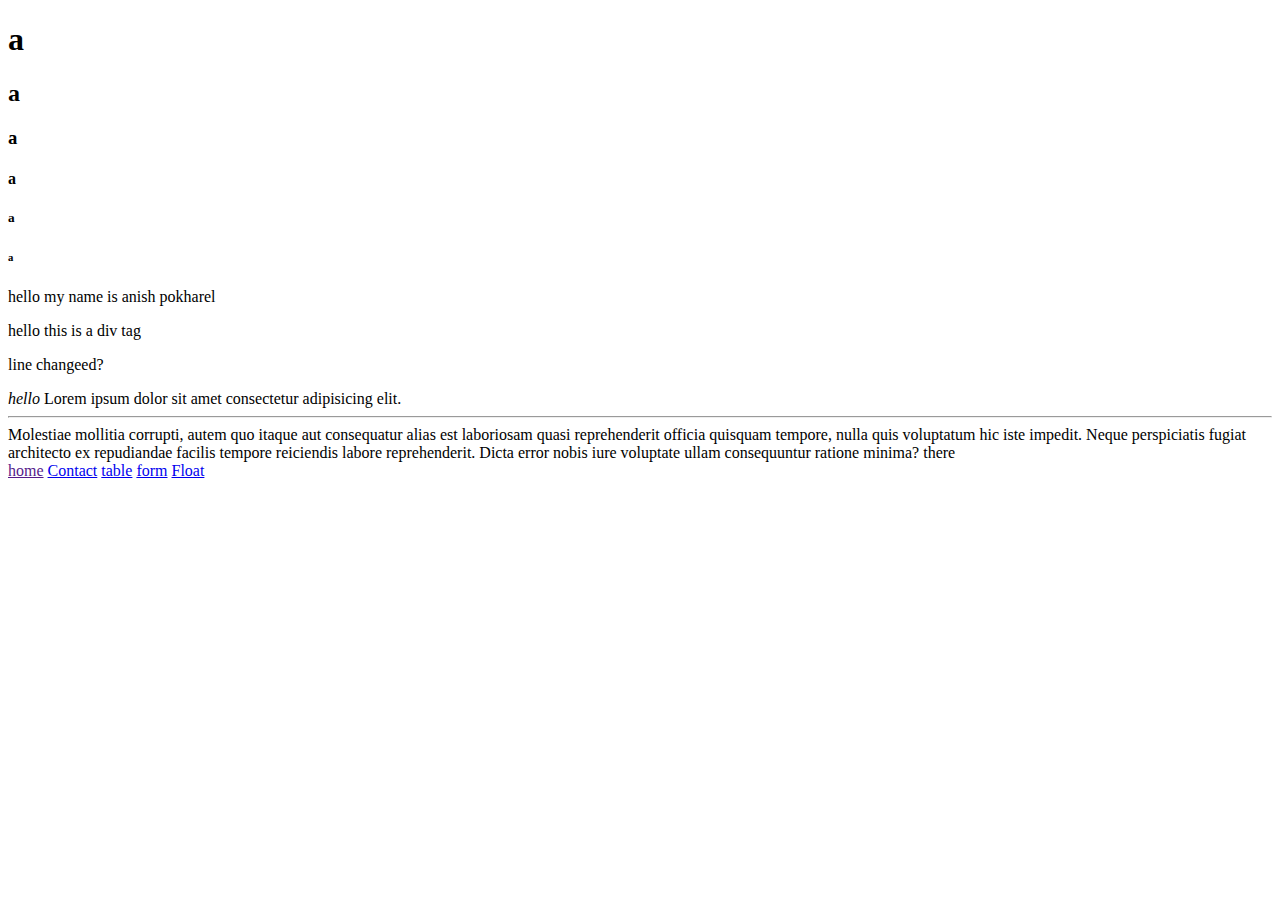
<file: index.html>
<!DOCTYPE html>
<html lang="en">

<head>
    <meta charset="UTF-8">
    <meta name="viewport" content="width=device-width, initial-scale=1.0">
    <title>Wt Class</title>
</head>

<body>
    <h1>a</h1>
    <h2>a</h2>
    <h3>a</h3>
    <h4>a</h4>
    <h5>a</h5>
    <h6>a</h6>
    <p>hello my name is anish pokharel </p>
    <div>
        hello this is a div tag
        <p>line changeed?

        </p>
        <span>
           <em>hello</em> </span>
           Lorem ipsum dolor sit amet consectetur adipisicing elit.    <br>
           <hr>
            Molestiae mollitia corrupti, autem quo itaque aut consequatur alias est laboriosam quasi reprehenderit officia quisquam tempore, nulla quis voluptatum hic iste impedit. Neque perspiciatis fugiat architecto ex repudiandae facilis tempore reiciendis labore reprehenderit. Dicta error nobis iure voluptate ullam consequuntur ratione minima?
        <span>there</span>
    </div>
    <a href="">home</a>
  <a href="contact.html">Contact</a>
  <a href="table.html">table</a>
  <a href="form.html">form</a>
  <a href="float.html">Float</a>

</body>

</html>
</file>
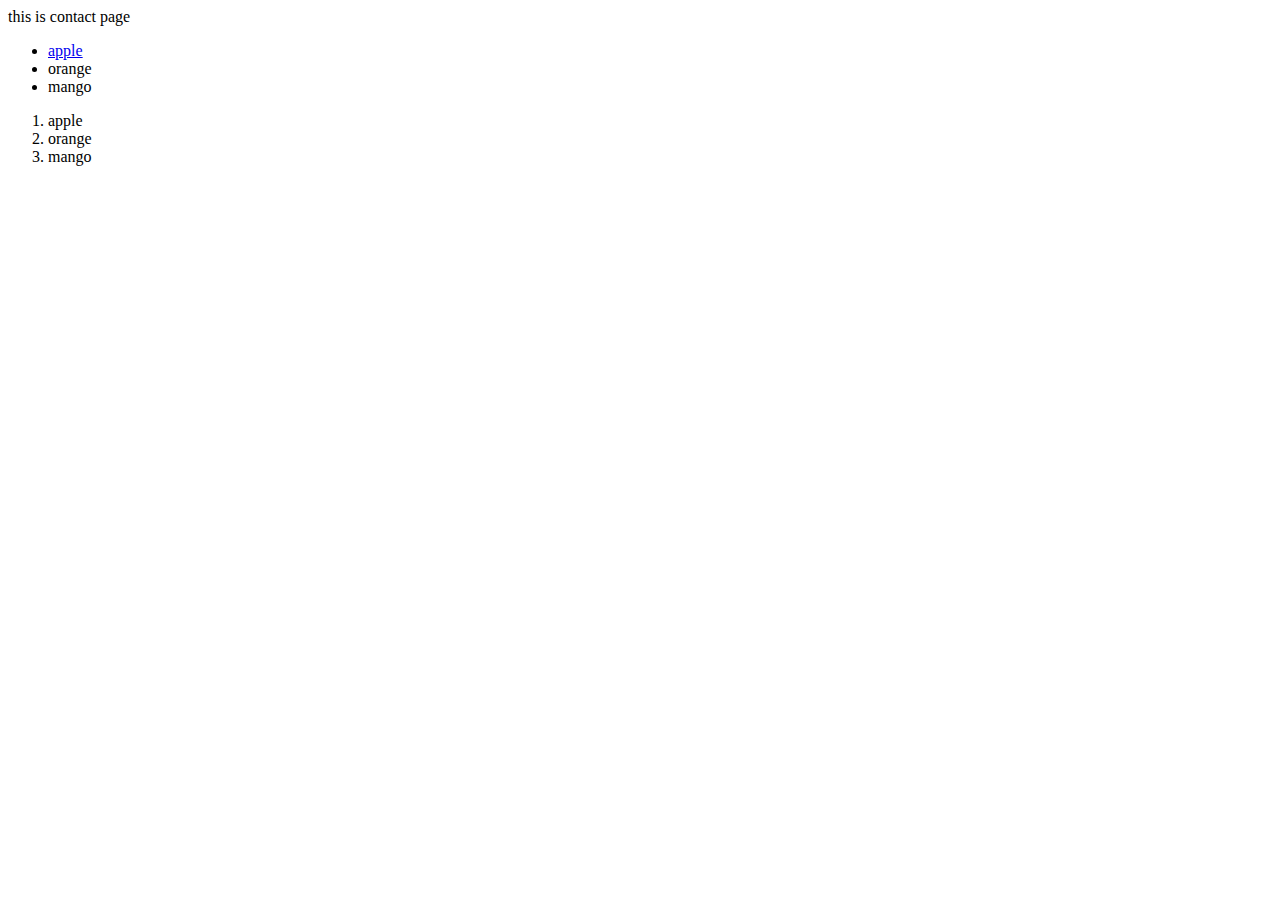
<file: contact.html>
<!DOCTYPE html>
<html lang="en">

<head>
    <meta charset="UTF-8">
    <meta name="viewport" content="width=device-width, initial-scale=1.0">
    <title>Document</title>
</head>

<body>
    this is contact page
    <ul>
        <li><a href="apple.html">apple</a></li>
        <li>orange</li>

        <li>mango</li>

    </ul>
    <ol>
        <li>apple
        </li>
        <li>orange </li>
    <li>mango</li>
    
    
    </ol>

</body>

</html>
</file>
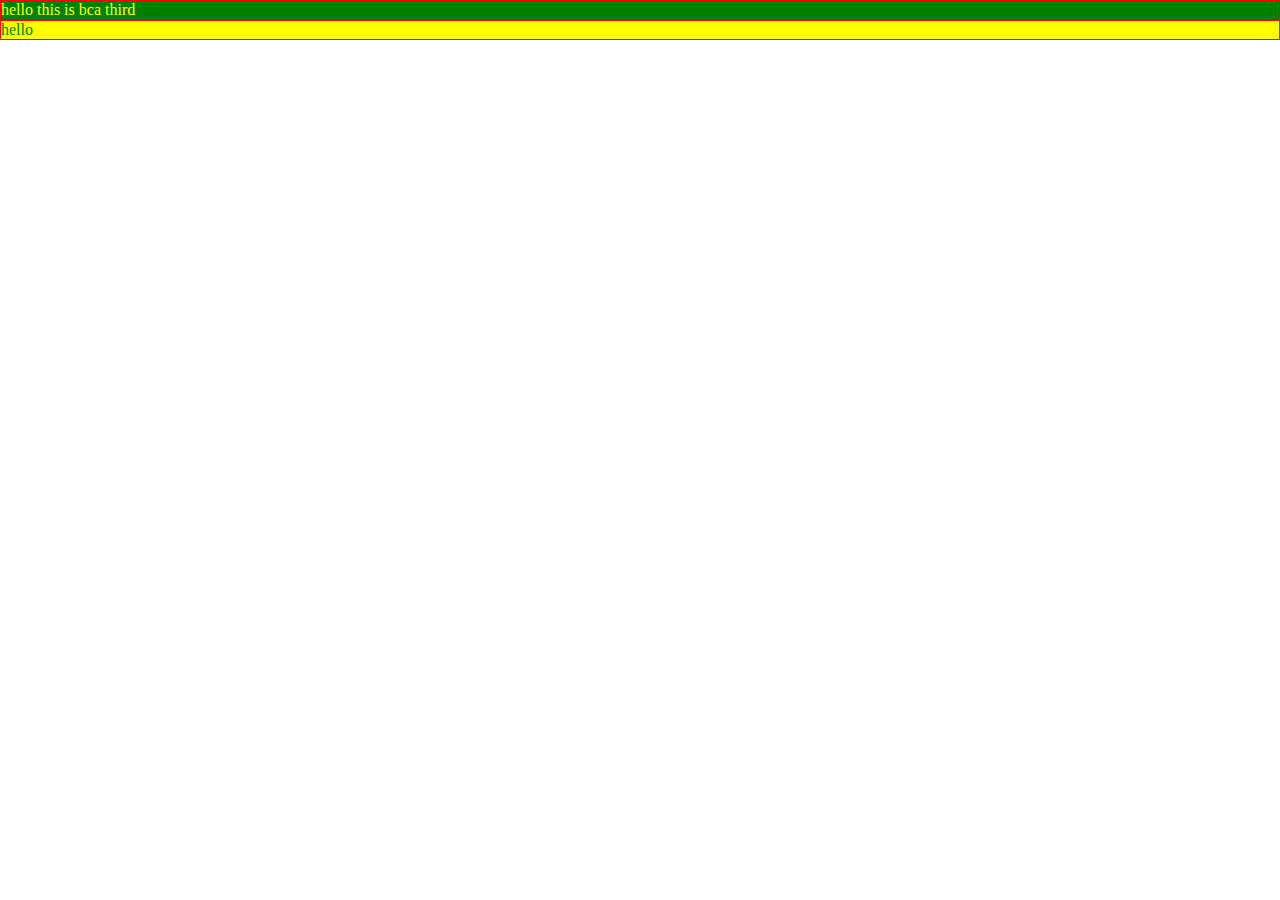
<file: css.html>
<!DOCTYPE html>
<html lang="en">
<head>
    <meta charset="UTF-8">
    <meta name="viewport" content="width=device-width, initial-scale=1.0">
    <title>css </title>
    <link rel="stylesheet" href="style.css">
    <!-- <style>
        div{
            background-color:black;
            color: red;
            font-size: 30px;
        }
    </style> -->
</head>
<body>
    <div class="divdesign" id="div1">
        hello this is bca third
    </div>

    <div class="divdesign" id="div2">hello</div>
</body>
</html>
</file>
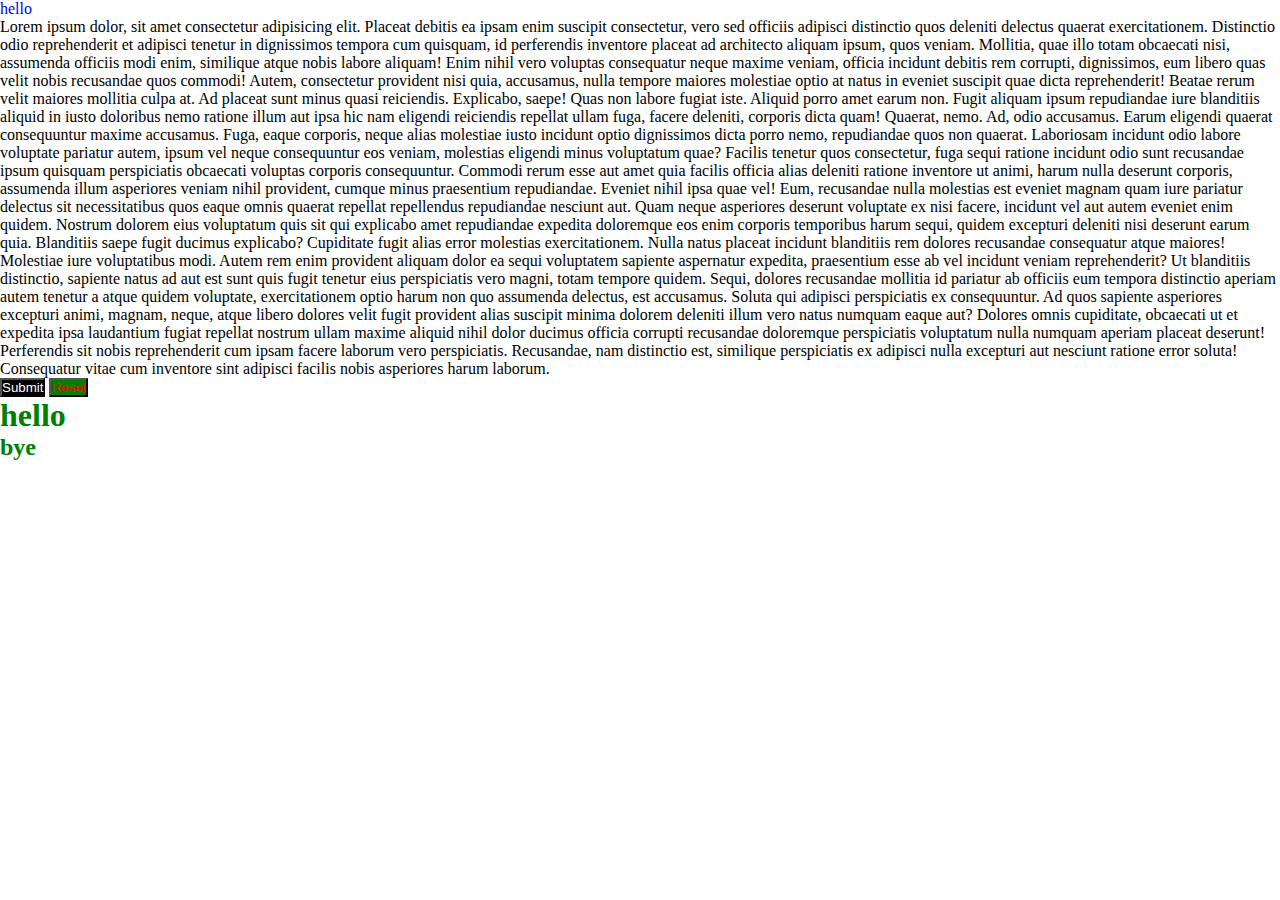
<file: css2.html>
<!DOCTYPE html>
<html lang="en">
<head>
    <meta charset="UTF-8">
    <meta name="viewport" content="width=device-width, initial-scale=1.0">
    <title>CSS CLASS 2</title>
    <link rel="stylesheet" href="style2.css">
</head>
<body>
    <div>hello</div>
    <p>Lorem ipsum dolor, sit amet consectetur adipisicing elit. Placeat debitis ea ipsam enim suscipit consectetur, vero sed officiis adipisci distinctio quos deleniti delectus quaerat exercitationem. Distinctio odio reprehenderit et adipisci tenetur in dignissimos tempora cum quisquam, id perferendis inventore placeat ad architecto aliquam ipsum, quos veniam. Mollitia, quae illo totam obcaecati nisi, assumenda officiis modi enim, similique atque nobis labore aliquam! Enim nihil vero voluptas consequatur neque maxime veniam, officia incidunt debitis rem corrupti, dignissimos, eum libero quas velit nobis recusandae quos commodi! Autem, consectetur provident nisi quia, accusamus, nulla tempore maiores molestiae optio at natus in eveniet suscipit quae dicta reprehenderit! Beatae rerum velit maiores mollitia culpa at. Ad placeat sunt minus quasi reiciendis. Explicabo, saepe! Quas non labore fugiat iste. Aliquid porro amet earum non. Fugit aliquam ipsum repudiandae iure blanditiis aliquid in iusto doloribus nemo ratione illum aut ipsa hic nam eligendi reiciendis repellat ullam fuga, facere deleniti, corporis dicta quam! Quaerat, nemo. Ad, odio accusamus. Earum eligendi quaerat consequuntur maxime accusamus. Fuga, eaque corporis, neque alias molestiae iusto incidunt optio dignissimos dicta porro nemo, repudiandae quos non quaerat. Laboriosam incidunt odio labore voluptate pariatur autem, ipsum vel neque consequuntur eos veniam, molestias eligendi minus voluptatum quae? Facilis tenetur quos consectetur, fuga sequi ratione incidunt odio sunt recusandae ipsum quisquam perspiciatis obcaecati voluptas corporis consequuntur. Commodi rerum esse aut amet quia facilis officia alias deleniti ratione inventore ut animi, harum nulla deserunt corporis, assumenda illum asperiores veniam nihil provident, cumque minus praesentium repudiandae. Eveniet nihil ipsa quae vel! Eum, recusandae nulla molestias est eveniet magnam quam iure pariatur delectus sit necessitatibus quos eaque omnis quaerat repellat repellendus repudiandae nesciunt aut. Quam neque asperiores deserunt voluptate ex nisi facere, incidunt vel aut autem eveniet enim quidem. Nostrum dolorem eius voluptatum quis sit qui explicabo amet repudiandae expedita doloremque eos enim corporis temporibus harum sequi, quidem excepturi deleniti nisi deserunt earum quia. Blanditiis saepe fugit ducimus explicabo? Cupiditate fugit alias error molestias exercitationem. Nulla natus placeat incidunt blanditiis rem dolores recusandae consequatur atque maiores! Molestiae iure voluptatibus modi. Autem rem enim provident aliquam dolor ea sequi voluptatem sapiente aspernatur expedita, praesentium esse ab vel incidunt veniam reprehenderit? Ut blanditiis distinctio, sapiente natus ad aut est sunt quis fugit tenetur eius perspiciatis vero magni, totam tempore quidem. Sequi, dolores recusandae mollitia id pariatur ab officiis eum tempora distinctio aperiam autem tenetur a atque quidem voluptate, exercitationem optio harum non quo assumenda delectus, est accusamus. Soluta qui adipisci perspiciatis ex consequuntur. Ad quos sapiente asperiores excepturi animi, magnam, neque, atque libero dolores velit fugit provident alias suscipit minima dolorem deleniti illum vero natus numquam eaque aut? Dolores omnis cupiditate, obcaecati ut et expedita ipsa laudantium fugiat repellat nostrum ullam maxime aliquid nihil dolor ducimus officia corrupti recusandae doloremque perspiciatis voluptatum nulla numquam aperiam placeat deserunt! Perferendis sit nobis reprehenderit cum ipsam facere laborum vero perspiciatis. Recusandae, nam distinctio est, similique perspiciatis ex adipisci nulla excepturi aut nesciunt ratione error soluta! Consequatur vitae cum inventore sint adipisci facilis nobis asperiores harum laborum.</p>
<button class="button" >Submit</button>
<button id="idbutton" >Reset</button>
<h1>hello</h1>
<h2>bye</h2>
</body>
</html>
</file>
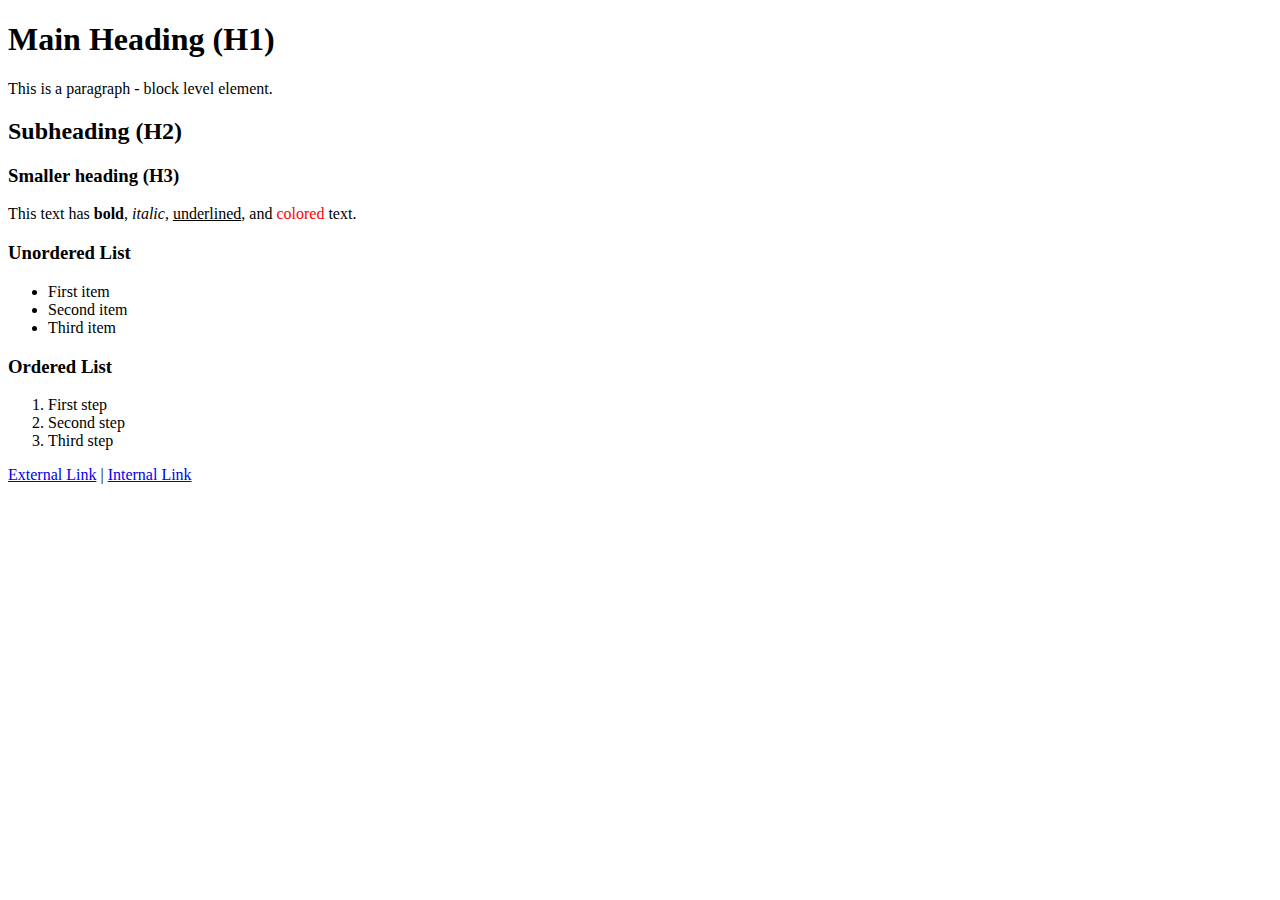
<file: example.html>
<!DOCTYPE html>
<html lang="en">
<head>
    <meta charset="UTF-8">
    <title>Basic HTML Example</title>
</head>
<body>
    <!-- Document Structure -->
    <header>
        <h1>Main Heading (H1)</h1>
    </header>
    
    <!-- Block Level Formatting -->
    <div>
        <p>This is a paragraph - block level element.</p>
        <h2>Subheading (H2)</h2>
        <h3>Smaller heading (H3)</h3>
    </div>
    
    <!-- Text Level Formatting -->
    <p>
        This text has <strong>bold</strong>, <em>italic</em>, 
        <u>underlined</u>, and <span style="color:red">colored</span> text.
    </p>
    
    <!-- List Tags -->
    <h3>Unordered List</h3>
    <ul>
        <li>First item</li>
        <li>Second item</li>
        <li>Third item</li>
    </ul>
    
    <h3>Ordered List</h3>
    <ol>
        <li>First step</li>
        <li>Second step</li>
        <li>Third step</li>
    </ol>
    
    <!-- Hyperlink Tags -->
    <p>
        <a href="https://www.example.com">External Link</a> | 
        <a href="#section">Internal Link</a>
    </p>
</body>
</html>
</file>
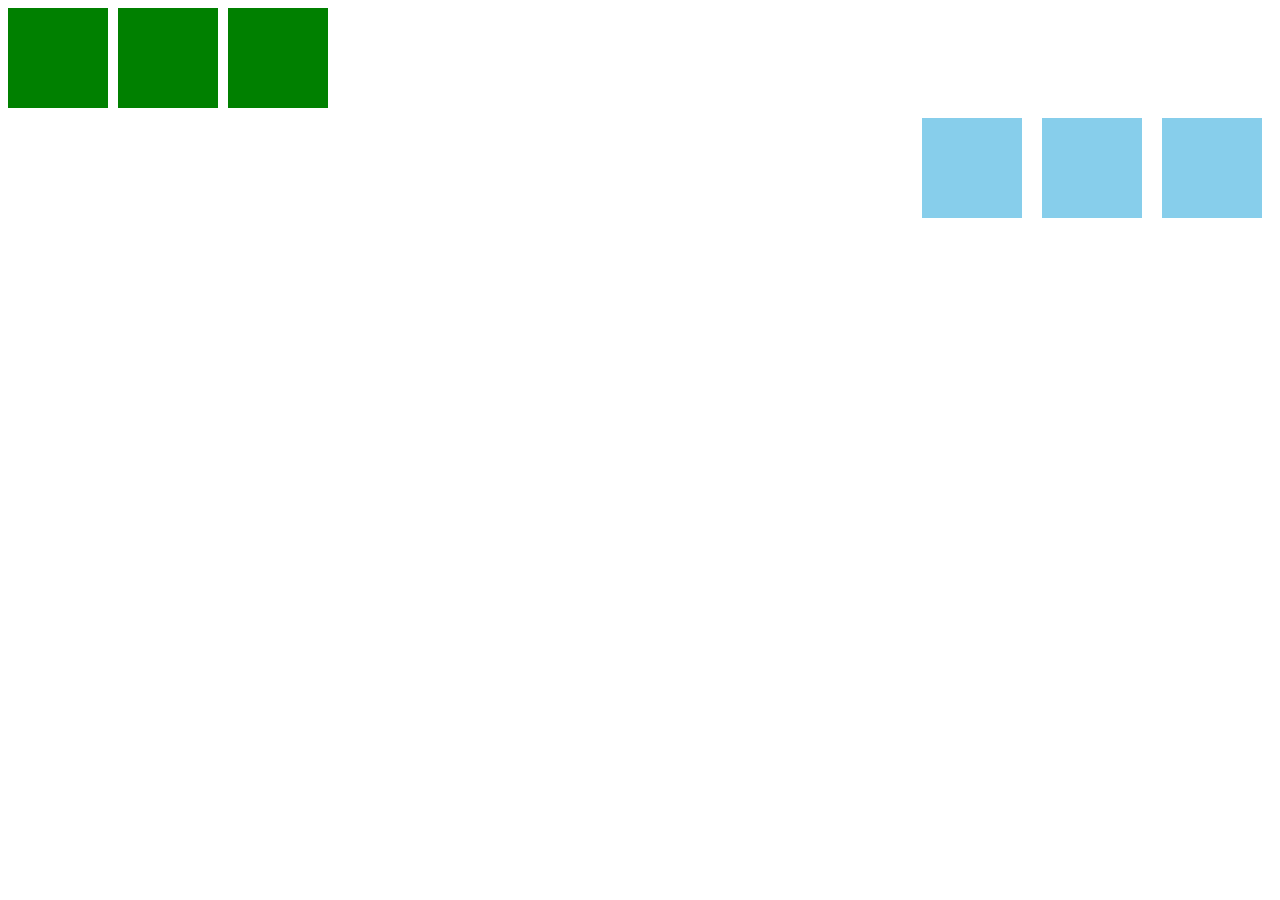
<file: float.html>
<!DOCTYPE html>
<html lang="en">

<head>
    <meta charset="UTF-8">
    <meta name="viewport" content="width=device-width, initial-scale=1.0">
    <title>Float</title>
    <style>
        .container {
            display: flex;
            gap: 10px;
        }

        .item {
            width: 100px;
            height: 100px;
            background-color: green;
        }
        .box{
            width: 100px;
            height: 100px;
            background-color: skyblue;
            margin: 10px;
            float: right;
        }
    </style>
</head>

<body>
    <div class="container">
        <div class="item"></div>
        <div class="item"></div>
        <div class="item"></div>
    </div>




    <div class="box"></div>

    <div class="box"></div>
    <div class="box"></div>

</body>

</html>
</file>
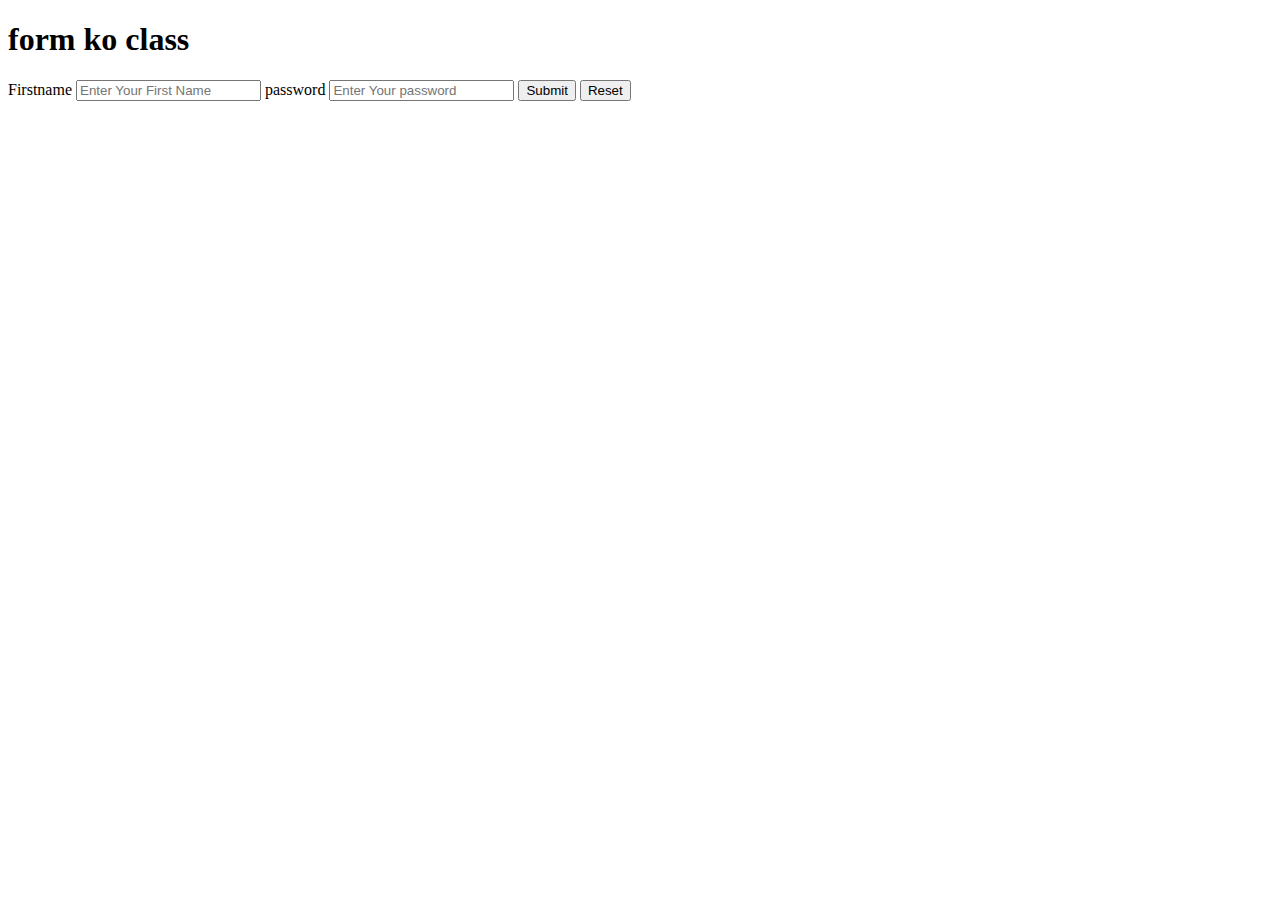
<file: form.html>
<!DOCTYPE html>
<html lang="en">

<head>
    <meta charset="UTF-8">
    <meta name="viewport" content="width=device-width, initial-scale=1.0">
    <title>form</title>
</head>

<body>
    <h1>form ko class</h1>
    <form action="">
        <label for="firstname">Firstname </label>

        <input type="text" id="firstname" name="firstname" placeholder="Enter Your First Name">


        <label for="password">password </label>

        <input type="password" id="password" name="password" placeholder="Enter Your password">

        <input type="submit">
        <button>Reset</button>



    </form>
</body>

</html>
</file>
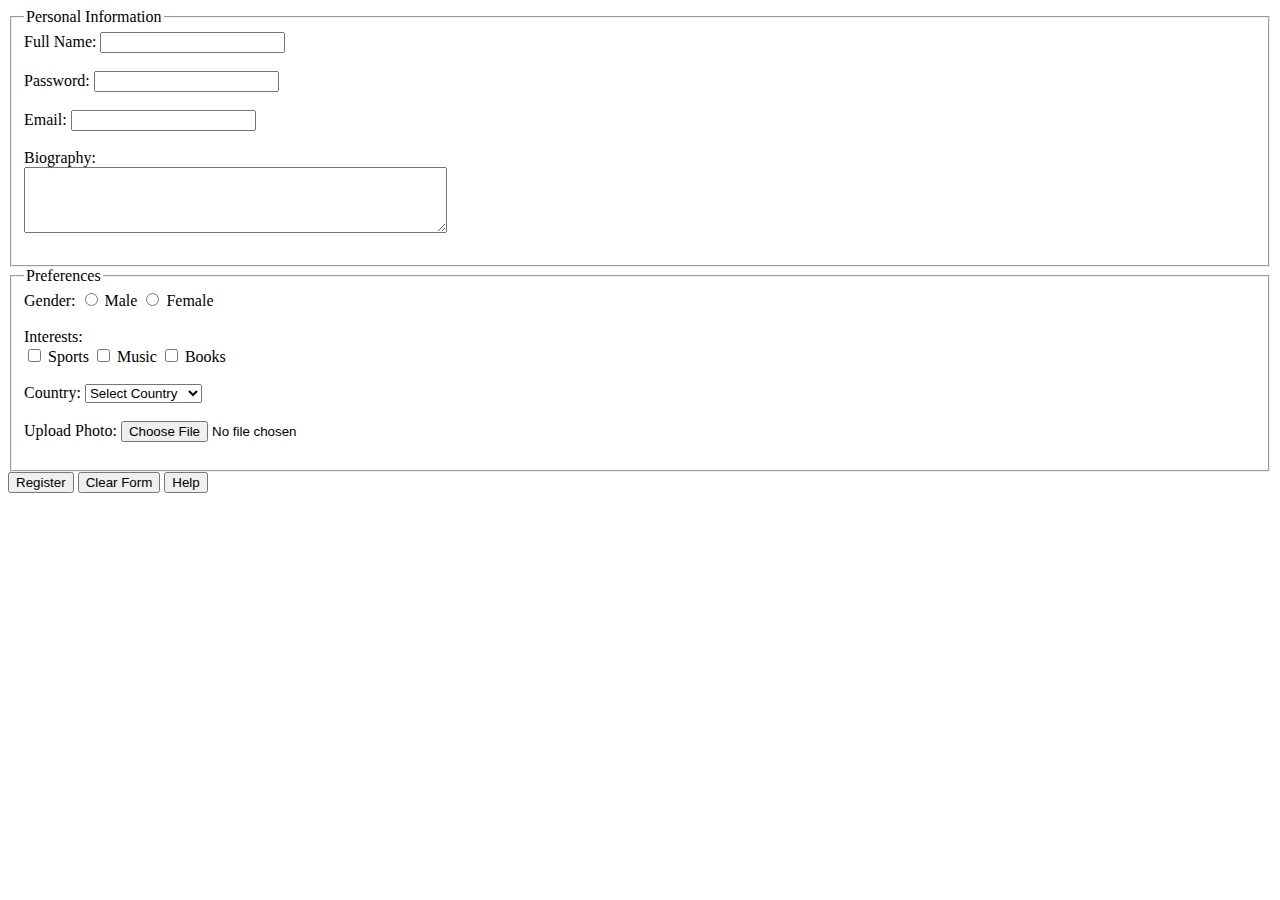
<file: form1.html>
<!DOCTYPE html>
<html>
<head>
    <title>HTML Forms</title>
</head>
<body>
    <form action="/submit" method="POST">
        <fieldset>
            <legend>Personal Information</legend>
            
         
            <label for="name">Full Name:</label>
            <input type="text" id="name" name="name" required><br><br>
            
            <label for="password">Password:</label>
            <input type="password" id="password" name="password"><br><br>
            
            <label for="email">Email:</label>
            <input type="email" id="email" name="email"><br><br>
            
            <!-- Text Area -->
            <label for="bio">Biography:</label><br>
            <textarea id="bio" name="bio" rows="4" cols="50"></textarea><br><br>
        </fieldset>
        
        <fieldset>
            <legend>Preferences</legend>
            
            <!-- Radio Buttons -->
            <label>Gender:</label>
            <input type="radio" id="male" name="gender" value="male">
            <label for="male">Male</label>
            <input type="radio" id="female" name="gender" value="female">
            <label for="female">Female</label><br><br>
            
            <!-- Checkboxes -->
            <label>Interests:</label><br>
            <input type="checkbox" id="sports" name="interests" value="sports">
            <label for="sports">Sports</label>
            <input type="checkbox" id="music" name="interests" value="music">
            <label for="music">Music</label>
            <input type="checkbox" id="books" name="interests" value="books">
            <label for="books">Books</label><br><br>
            
            <!-- Dropdown -->
            <label for="country">Country:</label>
            <select id="country" name="country">
                <option value="">Select Country</option>
                <option value="us">United States</option>
                <option value="ca">Canada</option>
                <option value="uk">United Kingdom</option>
                <option value="nepal">nepal</option>
            </select><br><br>
            
            <!-- File Upload -->
            <label for="photo">Upload Photo:</label>
            <input type="file" id="photo" name="photo"><br><br>
        </fieldset>
        
        <!-- Action Buttons -->
        <input type="submit" value="Register">
        <input type="reset" value="Clear Form">
        <button type="button">Help</button>
        
        <!-- Hidden Field -->
        <input type="hidden" name="user_id" value="12345">
    </form>
</body>
</html>
</file>
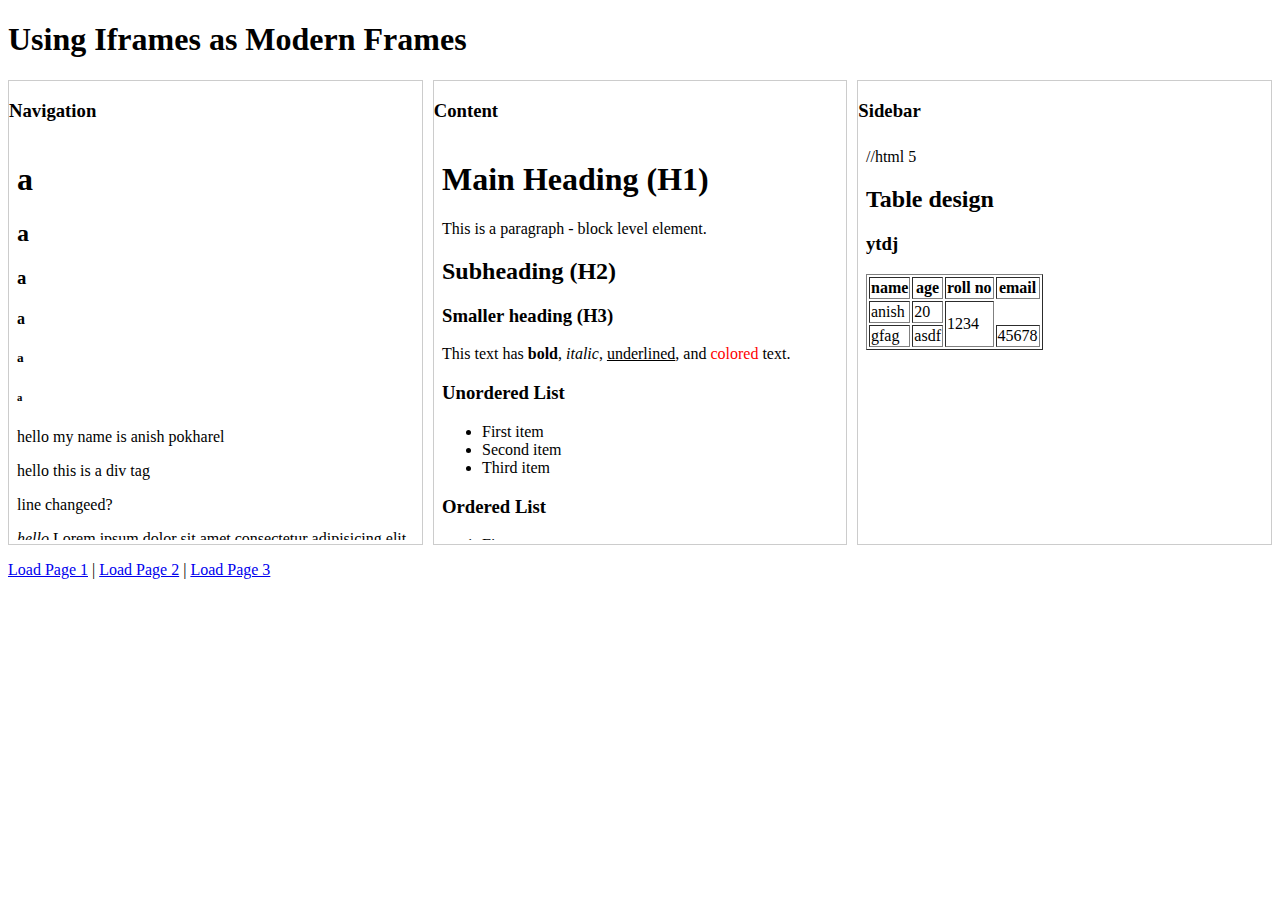
<file: frame.html>
<!DOCTYPE html>
<html>
<head>
    <title>Modern Frame Alternative</title>
    <style>
        .container {
            display: flex;
            gap: 10px;
        }
        .frame-container {
            flex: 1;
            border: 1px solid #ccc;
        }
        iframe {
            width: 100%;
            height: 400px;
            border: none;
        }
    </style>
</head>
<body>
    <h1>Using Iframes as Modern Frames</h1>
    
    <div class="container">
        <div class="frame-container">
            <h3>Navigation</h3>
            <iframe src="index.html" name="navFrame"></iframe>
        </div>
        
        <div class="frame-container">
            <h3>Content</h3>
            <iframe src="example.html" name="contentFrame"></iframe>
        </div>
        
        <div class="frame-container">
            <h3>Sidebar</h3>
            <iframe src="table.html" name="sideFrame"></iframe>
        </div>
    </div>
    

    <p>
        <a href="apple.html" target="contentFrame">Load Page 1</a> |
        <a href="contact.html" target="contentFrame">Load Page 2</a> |
        <a href="table.html" target="contentFrame">Load Page 3</a>
    </p>
</body>
</html>
</file>
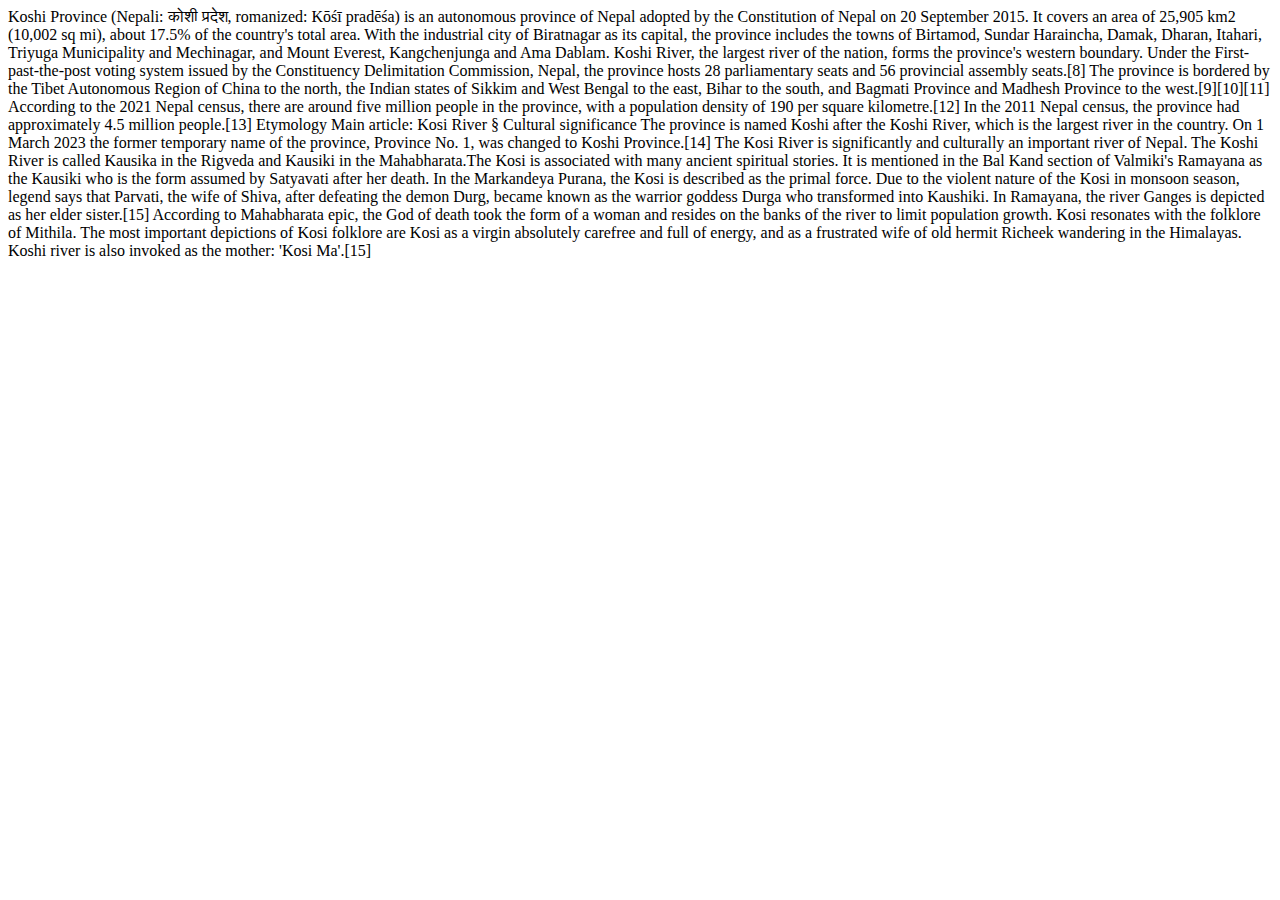
<file: p1.html>
<!DOCTYPE html>
<html lang="en">

<head>
    <meta charset="UTF-8">
    <meta name="viewport" content="width=device-width, initial-scale=1.0">
    <title>Koshi</title>
</head>

<body>
    <div>
        Koshi Province (Nepali: कोशी प्रदेश, romanized: Kōśī pradēśa) is an autonomous province of Nepal adopted by the
        Constitution of Nepal on 20 September 2015. It covers an area of 25,905 km2 (10,002 sq mi), about 17.5% of the
        country's total area. With the industrial city of Biratnagar as its capital, the province includes the towns of
        Birtamod, Sundar Haraincha, Damak, Dharan, Itahari, Triyuga Municipality and Mechinagar, and Mount Everest,
        Kangchenjunga and Ama Dablam. Koshi River, the largest river of the nation, forms the province's western
        boundary. Under the First-past-the-post voting system issued by the Constituency Delimitation Commission, Nepal,
        the province hosts 28 parliamentary seats and 56 provincial assembly seats.[8] The province is bordered by the
        Tibet Autonomous Region of China to the north, the Indian states of Sikkim and West Bengal to the east, Bihar to
        the south, and Bagmati Province and Madhesh Province to the west.[9][10][11] According to the 2021 Nepal census,
        there are around five million people in the province, with a population density of 190 per square kilometre.[12]
        In the 2011 Nepal census, the province had approximately 4.5 million people.[13]

        Etymology
        Main article: Kosi River § Cultural significance
        The province is named Koshi after the Koshi River, which is the largest river in the country. On 1 March 2023
        the former temporary name of the province, Province No. 1, was changed to Koshi Province.[14]

        The Kosi River is significantly and culturally an important river of Nepal. The Koshi River is called Kausika in
        the Rigveda and Kausiki in the Mahabharata.The Kosi is associated with many ancient spiritual stories. It is
        mentioned in the Bal Kand section of Valmiki's Ramayana as the Kausiki who is the form assumed by Satyavati
        after her death. In the Markandeya Purana, the Kosi is described as the primal force. Due to the violent nature
        of the Kosi in monsoon season, legend says that Parvati, the wife of Shiva, after defeating the demon Durg,
        became known as the warrior goddess Durga who transformed into Kaushiki. In Ramayana, the river Ganges is
        depicted as her elder sister.[15] According to Mahabharata epic, the God of death took the form of a woman and
        resides on the banks of the river to limit population growth. Kosi resonates with the folklore of Mithila. The
        most important depictions of Kosi folklore are Kosi as a virgin absolutely carefree and full of energy, and as a
        frustrated wife of old hermit Richeek wandering in the Himalayas. Koshi river is also invoked as the mother:
        'Kosi Ma'.[15]
    </div>
</body>

</html>
</file>
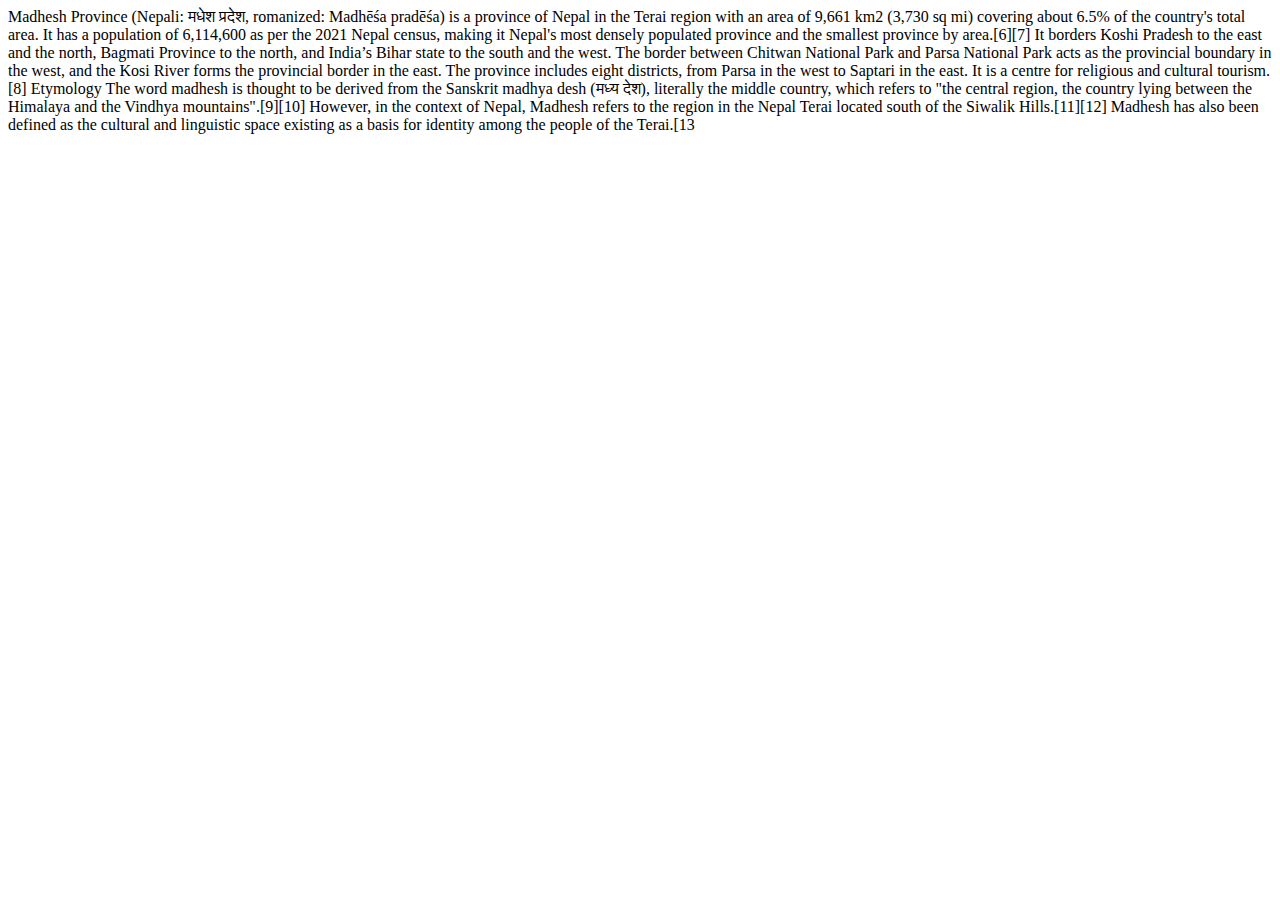
<file: p2.html>
<!DOCTYPE html>
<html lang="en">

<head>
    <meta charset="UTF-8">
    <meta name="viewport" content="width=device-width, initial-scale=1.0">
    <title>Document</title>
</head>

<body>


    <div>

        Madhesh Province (Nepali: मधेश प्रदेश, romanized: Madhēśa pradēśa) is a province of Nepal in the Terai region
        with an area of 9,661 km2 (3,730 sq mi) covering about 6.5% of the country's total area. It has a population of
        6,114,600 as per the 2021 Nepal census, making it Nepal's most densely populated province and the smallest
        province by area.[6][7] It borders Koshi Pradesh to the east and the north, Bagmati Province to the north, and
        India’s Bihar state to the south and the west. The border between Chitwan National Park and Parsa National Park
        acts as the provincial boundary in the west, and the Kosi River forms the provincial border in the east. The
        province includes eight districts, from Parsa in the west to Saptari in the east. It is a centre for religious
        and cultural tourism.[8]

        Etymology
        The word madhesh is thought to be derived from the Sanskrit madhya desh (मध्य देश), literally the middle
        country, which refers to "the central region, the country lying between the Himalaya and the Vindhya
        mountains".[9][10] However, in the context of Nepal, Madhesh refers to the region in the Nepal Terai located
        south of the Siwalik Hills.[11][12] Madhesh has also been defined as the cultural and linguistic space existing
        as a basis for identity among the people of the Terai.[13
    </div>

</body>

</html>
</file>
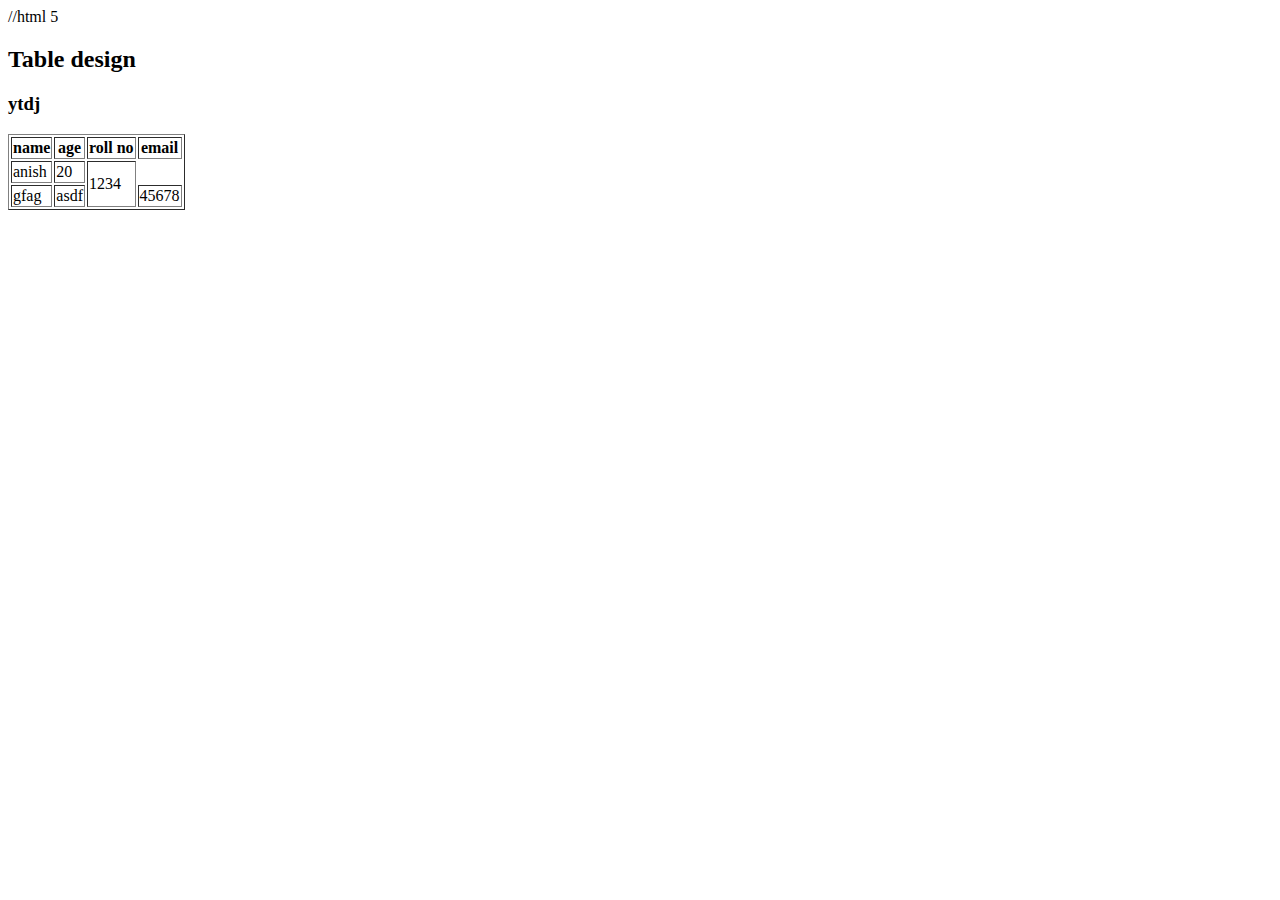
<file: table.html>
<!DOCTYPE html> //html 5
<html lang="en">

<head>
    <meta charset="UTF-8">
    <meta name="viewport" content="width=device-width, initial-scale=1.0">
    <title>Document</title>
</head>

<body>
    <h2 class="" id="" >Table design </h2>
    <h3 id="">ytdj</h3>
    <table border="1">
        <thead>
            <tr>
                <th>name</th>
                <th>age </th>
                <th>roll no</th>
                <th>email</th>

            </tr>
        </thead>
        <tbody>
            <tr>
                <td>anish</td>
                 <td>20</td>
                  <td rowspan="2">1234</td>
            
            </tr>
            <tr>
                <td rowspan="2">gfag</td>
                <td >asdf</td>
                
                <td rowspan="0">45678</td>
              
            </tr>
        </tbody>
    </table>


    <tfoot></tfoot>

</body>

</html>
</file>
<file: style.css>
* {
     margin: 0;
 }

 div {
     border: 1px solid rgb(255, 0, 0);
     color: black;
     background-color: red;
 }

 .divdesign {
     color: green;
     background-color: yellow;
 }

 #div1 {
     color: yellow;
     background-color: green;
 }

 /* div{
            background-color:#ddf;
            color: red;
            font-size: 30px;
        } */
</file>
<file: style2.css>
/* universal selector  */
*{
    margin: 0;
    padding: 0;
    /* background-color: green; */
}
/* type/tag selector  */
div{
    color: blue;
}
p{
    font-size: 16px;
}

/* class selector */
.button{
    background-color: black;
    color: white;
}
#idbutton{
    background-color: green;
    color: red;
}
.button:hover{
    background-color: white;
    color: black;
    font-size: 200px;
}
/* .button:active{

} */
 h1, h2{
    color:green
 }




/* attribute selector
combinators (Relationship selector)
child selector
General Sibling Selector
*/
</file>
